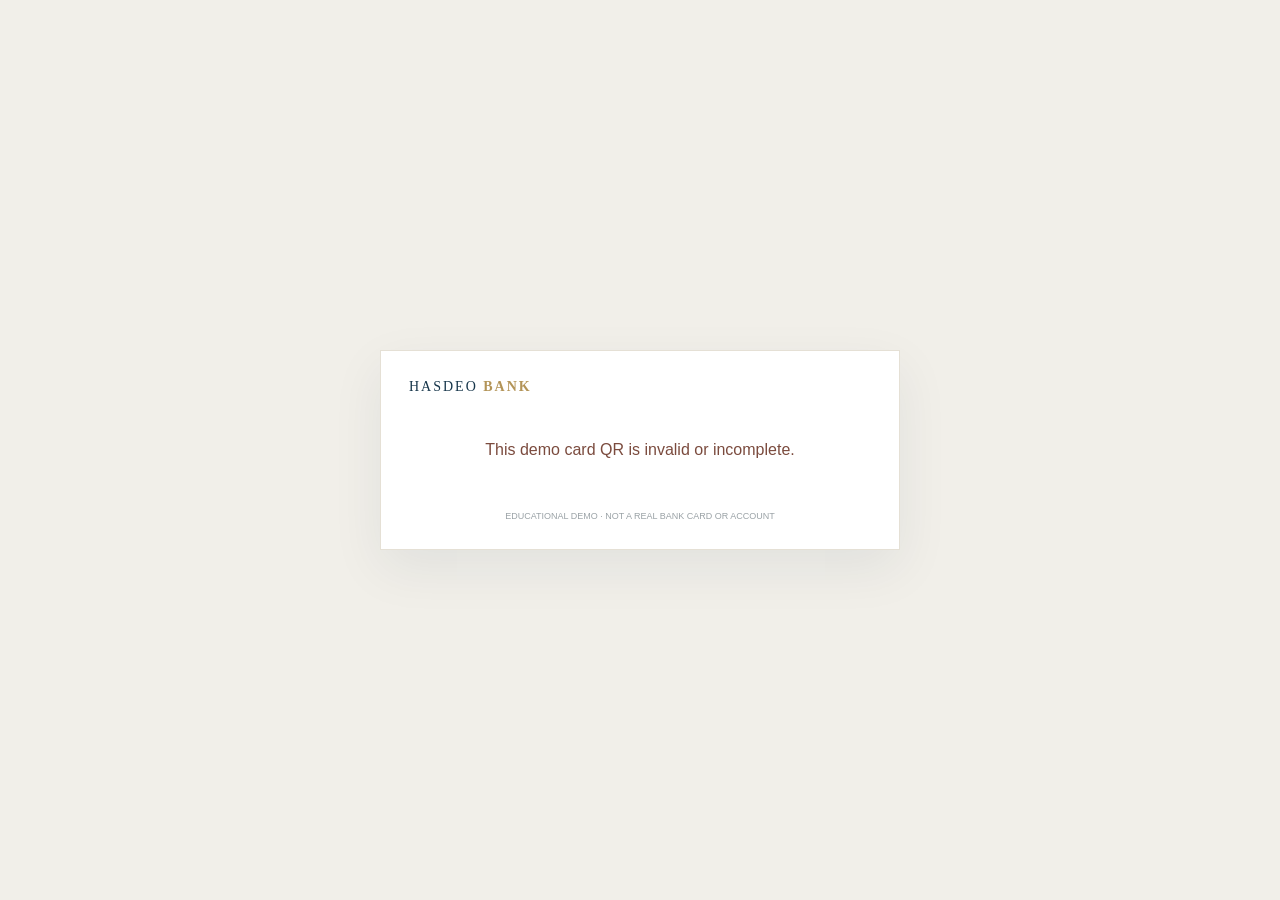
<file: src/main/resources/static/card.html>
<!doctype html>
<html lang="en">
<head>
<meta charset="utf-8"><meta name="viewport" content="width=device-width,initial-scale=1">
<meta name="robots" content="noindex,nofollow"><title>HASDEO BANK · Demo Card Profile</title>
<style>
*{box-sizing:border-box}body{margin:0;min-height:100vh;display:grid;place-items:center;padding:24px;background:#f1efe9;color:#182d40;font-family:Arial,sans-serif}.shell{width:min(100%,520px);background:#fff;border:1px solid #e5e0d5;padding:28px;box-shadow:0 18px 50px #102b4b12}.brand{font:14px Georgia;letter-spacing:2px;color:#17364b}.brand b{color:#b39458}.eyebrow{margin-top:32px;color:#a08045;font-size:9px;letter-spacing:2px;font-weight:bold}.card{margin:18px 0;padding:24px;border-radius:13px;color:white;background:linear-gradient(120deg,#0a2030,#31556b);border:1px solid #b99b5b}.tier-silver{background:linear-gradient(120deg,#46515c,#aeb8c2,#596673)}.tier-gold{background:linear-gradient(120deg,#241d12,#8c6a2c,#332719)}.tier-platinum{background:linear-gradient(120deg,#171d27,#596270,#222a35)}.tier-royal{background:linear-gradient(120deg,#1d1236,#54336f,#201431)}.card-head{display:flex;justify-content:space-between;gap:10px;color:#f0dfb9;font-size:11px;letter-spacing:1px}.tier{font-size:9px;letter-spacing:2px}.number{margin:38px 0 26px;font:19px Georgia;letter-spacing:2px}.holder{font-size:9px;letter-spacing:1.3px;color:#d6dce0}.holder strong{display:block;margin-top:6px;font-size:14px;color:white}.details{display:grid;grid-template-columns:1fr 1fr;gap:10px}.detail{padding:13px;background:#f8f8f6}.detail small{display:block;font-size:8px;letter-spacing:1.3px;color:#89939a}.detail strong{display:block;margin-top:7px;font-size:12px;overflow-wrap:anywhere}.notice{margin-top:20px;color:#75818a;font-size:10px;line-height:1.6}.status{display:inline-block;padding:5px 9px;border-radius:20px;background:#e7f4ec;color:#28764a;font-size:10px}.error{padding:30px 10px;text-align:center;color:#7b4b3e}.foot{margin-top:22px;font-size:9px;color:#9aa2a6;text-align:center}
</style></head>
<body><main class="shell"><div class="brand">HASDEO <b>BANK</b></div><div id="content"><p class="error">Loading demo card profile…</p></div><div class="foot">EDUCATIONAL DEMO · NOT A REAL BANK CARD OR ACCOUNT</div></main>
<script>
(async()=>{const root=document.getElementById('content');const token=new URLSearchParams(location.search).get('token')||'';if(!/^[a-fA-F0-9]{48}$/.test(token)){root.innerHTML='<p class="error">This demo card QR is invalid or incomplete.</p>';return;}try{const r=await fetch('/api/public/card/'+encodeURIComponent(token),{cache:'no-store'});const d=await r.json();if(!r.ok)throw new Error(d.message||'Profile not found');const tier=['Classic','Silver','Gold','Platinum','Royal'].includes(d.cardTier)?d.cardTier:'Classic';const cls=tier==='Classic'?'':('tier-'+tier.toLowerCase());const esc=v=>String(v??'').replace(/[&<>"']/g,c=>({'&':'&amp;','<':'&lt;','>':'&gt;','"':'&quot;',"'":'&#39;'}[c]));root.innerHTML='<div class="eyebrow">PUBLIC DEMO CARD PROFILE</div><div class="card '+cls+'"><div class="card-head"><b>HASDEO BANK</b><span class="tier">'+esc(tier.toUpperCase())+' CARD</span></div><div class="number">•••• &nbsp; •••• &nbsp; •••• &nbsp; '+esc(d.cardLastFour)+'</div><div class="holder">CARD HOLDER<strong>'+esc(d.name).toUpperCase()+'</strong></div></div><div class="details"><div class="detail"><small>DEMO CUSTOMER ID</small><strong>'+esc(d.customerCode)+'</strong></div><div class="detail"><small>CARD TIER</small><strong>'+esc(tier)+' Card</strong></div><div class="detail"><small>ACCOUNT STATUS</small><strong><span class="status">'+esc(d.status)+'</span></strong></div><div class="detail"><small>CARD NUMBER</small><strong>Ending '+esc(d.cardLastFour)+'</strong></div></div><p class="notice">'+esc(d.notice)+'</p>';}catch(e){root.innerHTML='<p class="error">'+esc(e.message)+'</p>';}})();
</script></body></html>
</file>
